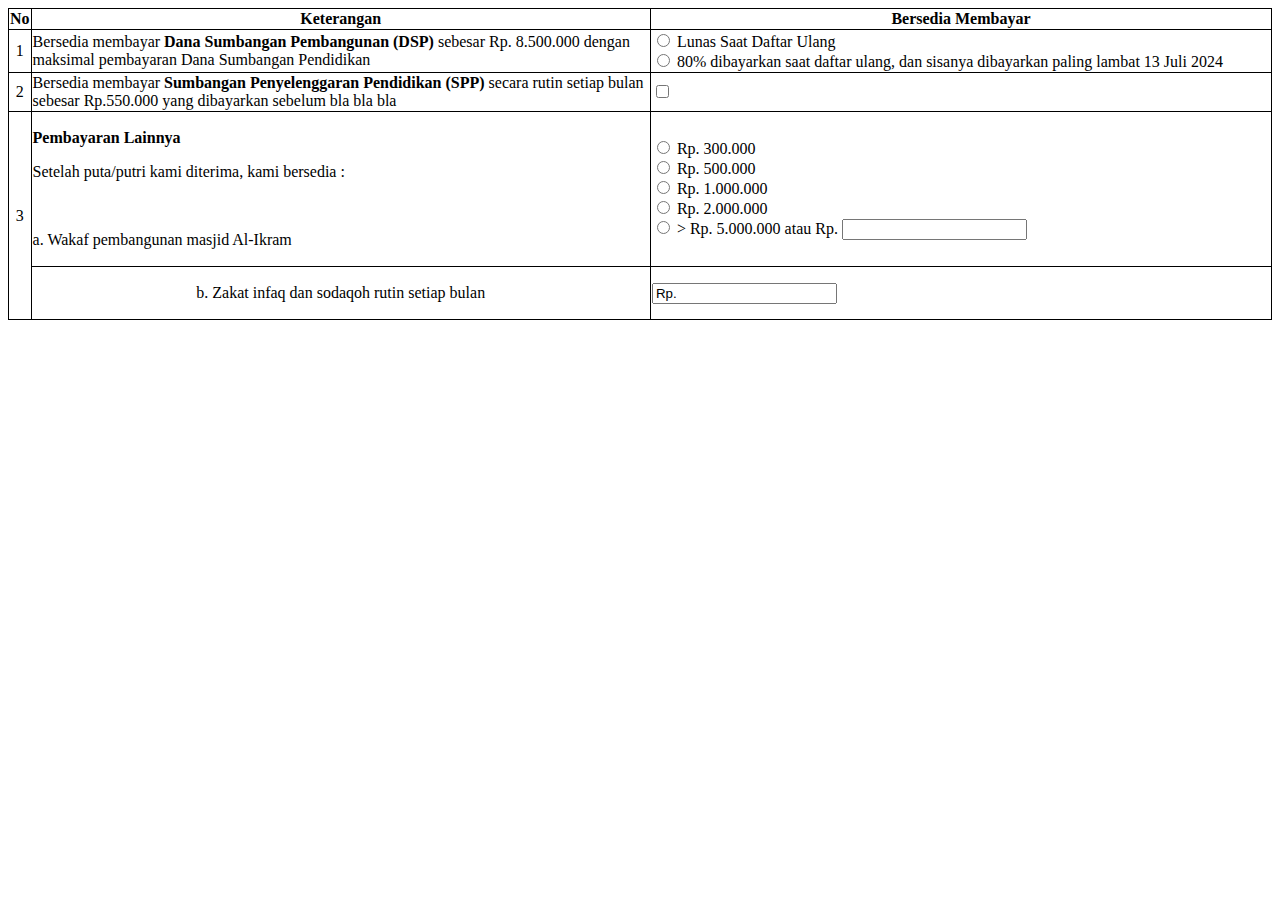
<file: 1/index.html>
<!DOCTYPE html>
<html lang="en">
<head>
    <meta charset="UTF-8">
    <meta name="viewport" content="width=device-width, initial-scale=1.0">
    <title>Tabel Html dan CSS</title>
    <style>
        table, th, td {
          border:1px solid black;
          border-collapse: collapse;
        }

        td:nth-child(1){
          text-align: center;
        }
        </style>
</head>
<body>
    <table class="m-3">
        <tr class="text-center">
          <th>No</th>
          <th style="width : 50%">Keterangan</th>
          <th style="width : 50%">Bersedia Membayar</th>
        </tr>
        <tr>
          <td>1</td>
          <td>Bersedia membayar <b style="text-transform: capitalize;">dana sumbangan pembangunan (DSP) </b>sebesar Rp. 8.500.000 dengan maksimal pembayaran Dana Sumbangan Pendidikan</td>
          <td>
            <input type="radio" name="opsi" id="opsi1">
            <label for="opsi1">Lunas Saat Daftar Ulang</label>
            <br>
            <input type="radio" name="opsi" id="opsi2">
            <label for="opsi2">80% dibayarkan saat daftar ulang, dan sisanya dibayarkan paling lambat 13 Juli 2024</label>
          </td>
        </tr>
        <tr>
          <td>2</td>
          <td>Bersedia membayar <b style="text-transform: capitalize;">sumbangan penyelenggaran pendidikan (SPP)</b> secara rutin setiap bulan sebesar Rp.550.000 yang dibayarkan sebelum bla bla bla</td>
          <td><input type="checkbox"></td>
        </tr>
        <tr >
            <td rowspan="2">3</td>
            <td>
                <p><b>Pembayaran Lainnya</b></p>
                <p>Setelah puta/putri kami diterima, kami bersedia : </p><br>
                <p>a. Wakaf pembangunan masjid Al-Ikram</p>
            </td>
            <td>
                <input type="radio" name="opsi" id="opsi1">
                <label for="opsi1">Rp. 300.000</label>
                <br>
                <input type="radio" name="opsi" id="opsi2">
                <label for="opsi2">Rp. 500.000</label>
                <br>
                <input type="radio" name="opsi" id="opsi3">
                <label for="opsi3">Rp. 1.000.000</label>
                <br>
                <input type="radio" name="opsi" id="opsi4">
                <label for="opsi4">Rp. 2.000.000</label>
                <br>
                <input type="radio" name="opsi" id="opsi5">
                <label for="opsi5"> > Rp. 5.000.000 atau Rp. <input type="text"></label>
                <br>
            </td>
        </tr>
        <tr>
            <td>
                <p>b. Zakat infaq dan sodaqoh rutin setiap bulan</p>
            </td>
            <td><input type="text" value="Rp." required></td>
        </tr>
      </table>
      
</body>
</html>
</file>
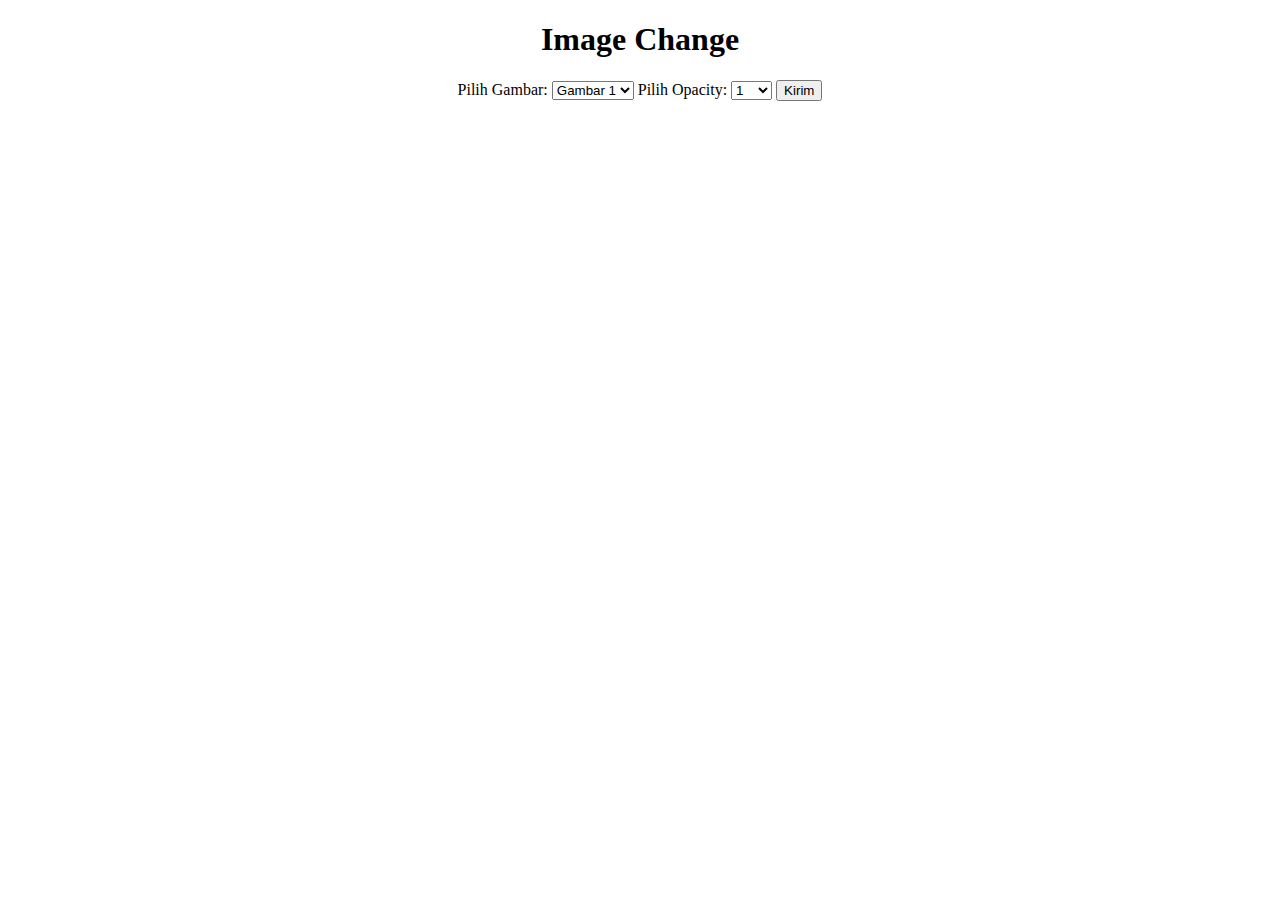
<file: 4/index.html>
<!DOCTYPE html>
<html lang="en">

<head>
    <meta charset="UTF-8">
    <meta name="viewport" content="width=device-width, initial-scale=1.0">
    <title>Opacity Pict</title>
    <style>
        img {
            height: 300px;
            height: auto;
            display: none;
        }

        #countdownAlert {
            display: none;
            padding: 20px;
            background-color: #f44336;
            color: white;
            margin: 20px 0;
            border-radius: 5px;
            text-align: center;
        }

        #myForm {
            width: 400px;
            margin: 0 auto;
            text-align: center;
        }

        #imageContainer img {
            width: 300px;
            height: auto;
            margin-left: 3.5rem;
            border-radius: 30px;
        }

        .menu {
            margin-top: 20px;
        }
    </style>
</head>

<body>
    <form id="myForm">
        <h1>Image Change</h1>
        <div id="imageContainer">
            <img id="image2" src="2.jpg">
            <img id="image3" src="3.jpg">
            <img id="image1" src="1.jpg">
        </div>
        <div id="countdownAlert"></div>

        <div class="menu">
            <label for="imageSelect">Pilih Gambar:</label>
            <select id="imageSelect">
                <option value="image1">Gambar 1</option>
                <option value="image2">Gambar 2</option>
                <option value="image3">Gambar 3</option>
            </select>

            <label for="opacitySelect">Pilih Opacity:</label>
            <select id="opacitySelect">
                <option value="1">1</option>
                <option value="0.5">0.5</option>
                <option value="0.2">0.2</option>
            </select>

            <button type="button" id="button" onclick="changeImageAndOpacity()" class="btn btn-success">Kirim</button>
        </div>
    </form>

    <script>
        function changeImageAndOpacity() {
            var selectedImage = document.getElementById("imageSelect").value;
            var selectedOpacity = document.getElementById("opacitySelect").value;

            var images = document.querySelectorAll('#imageContainer img');
            images.forEach(function (image) {
                image.style.display = 'none';
            });

            var image = document.getElementById(selectedImage);
            image.style.display = 'block';
            image.style.opacity = selectedOpacity;

            showCountdown();
        }

        function showCountdown() {
            let count = 5;
            const alertBox = document.getElementById('countdownAlert');
            alertBox.style.display = 'block';
            alertBox.innerText = `Countdown: ${count}`;

            const countdown = setInterval(function () {
                count--;
                if (count >= 1) {
                    alertBox.innerText = `Countdown: ${count}`;
                } else { 
                    clearInterval(countdown);
                    alertBox.style.display = 'none';
                    resetImage();
                }
            }, 1000);
        }

        function resetImage() {
            var images = document.querySelectorAll('#imageContainer img');
            images.forEach(function (image) {
                image.style.display = 'none';
            });

            var image = document.getElementById('image1');
            image.style.display = 'block';
            image.style.opacity = '1';
        }
    </script>
</body>

</html>
</file>
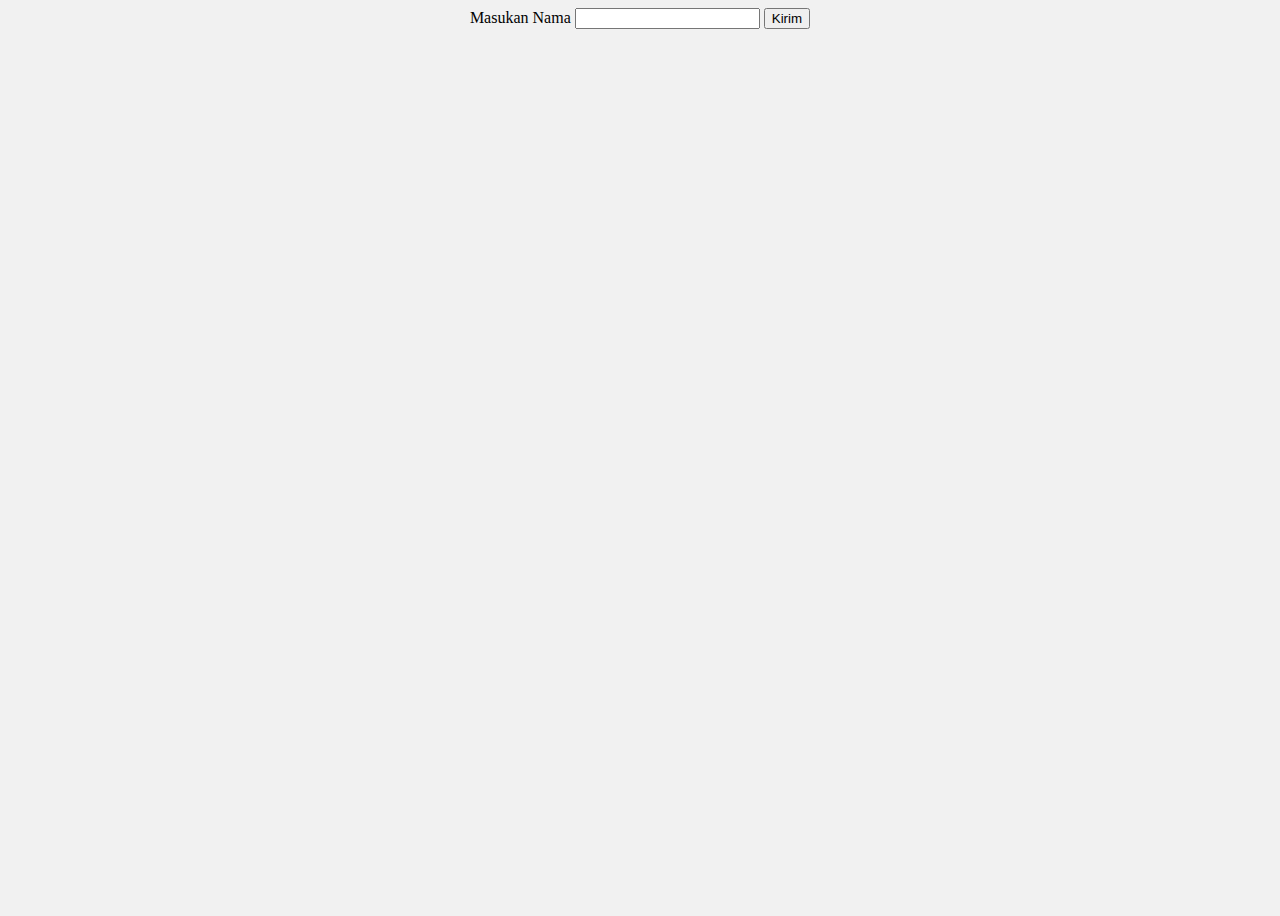
<file: 6/index.html>
<!DOCTYPE html>
<html lang="en">
<head>
    <meta charset="UTF-8">
    <meta name="viewport" content="width=device-width, initial-scale=1.0">
    <title>find name</title>
    <style>
        body {
            display: flex;
            justify-content: spa;
            align-items: center;
            flex-direction: column;
            height: 100vh;
            background-color: #f1f1f1;
        }

        #hasil {
            text-align: center;
        }
    </style>
</head>
<body>
    <div style="height: 90vh;">
        <label for="nama">Masukan Nama</label>
        <input type="text" name="nama" id="nama">
        <button id="kirim">Kirim</button>
        <p id="hasil"></p>
    </div>

    <script>
        document.getElementById("kirim").addEventListener("click", () => {
            let nama = document.getElementById("nama").value;
            let hasil = document.getElementById("hasil");

            if (nama === "") {
                hasil.innerHTML = "Masukan Data Dengan Benar!";
            } else {
                let namaSpan = document.createElement("span");
                namaSpan.textContent = nama;
                namaSpan.style.color = "blue";

                hasil.innerHTML = "sedang mencari... ";
                hasil.appendChild(namaSpan);
            }
        });
    </script>
</body>
</html>
</file>
